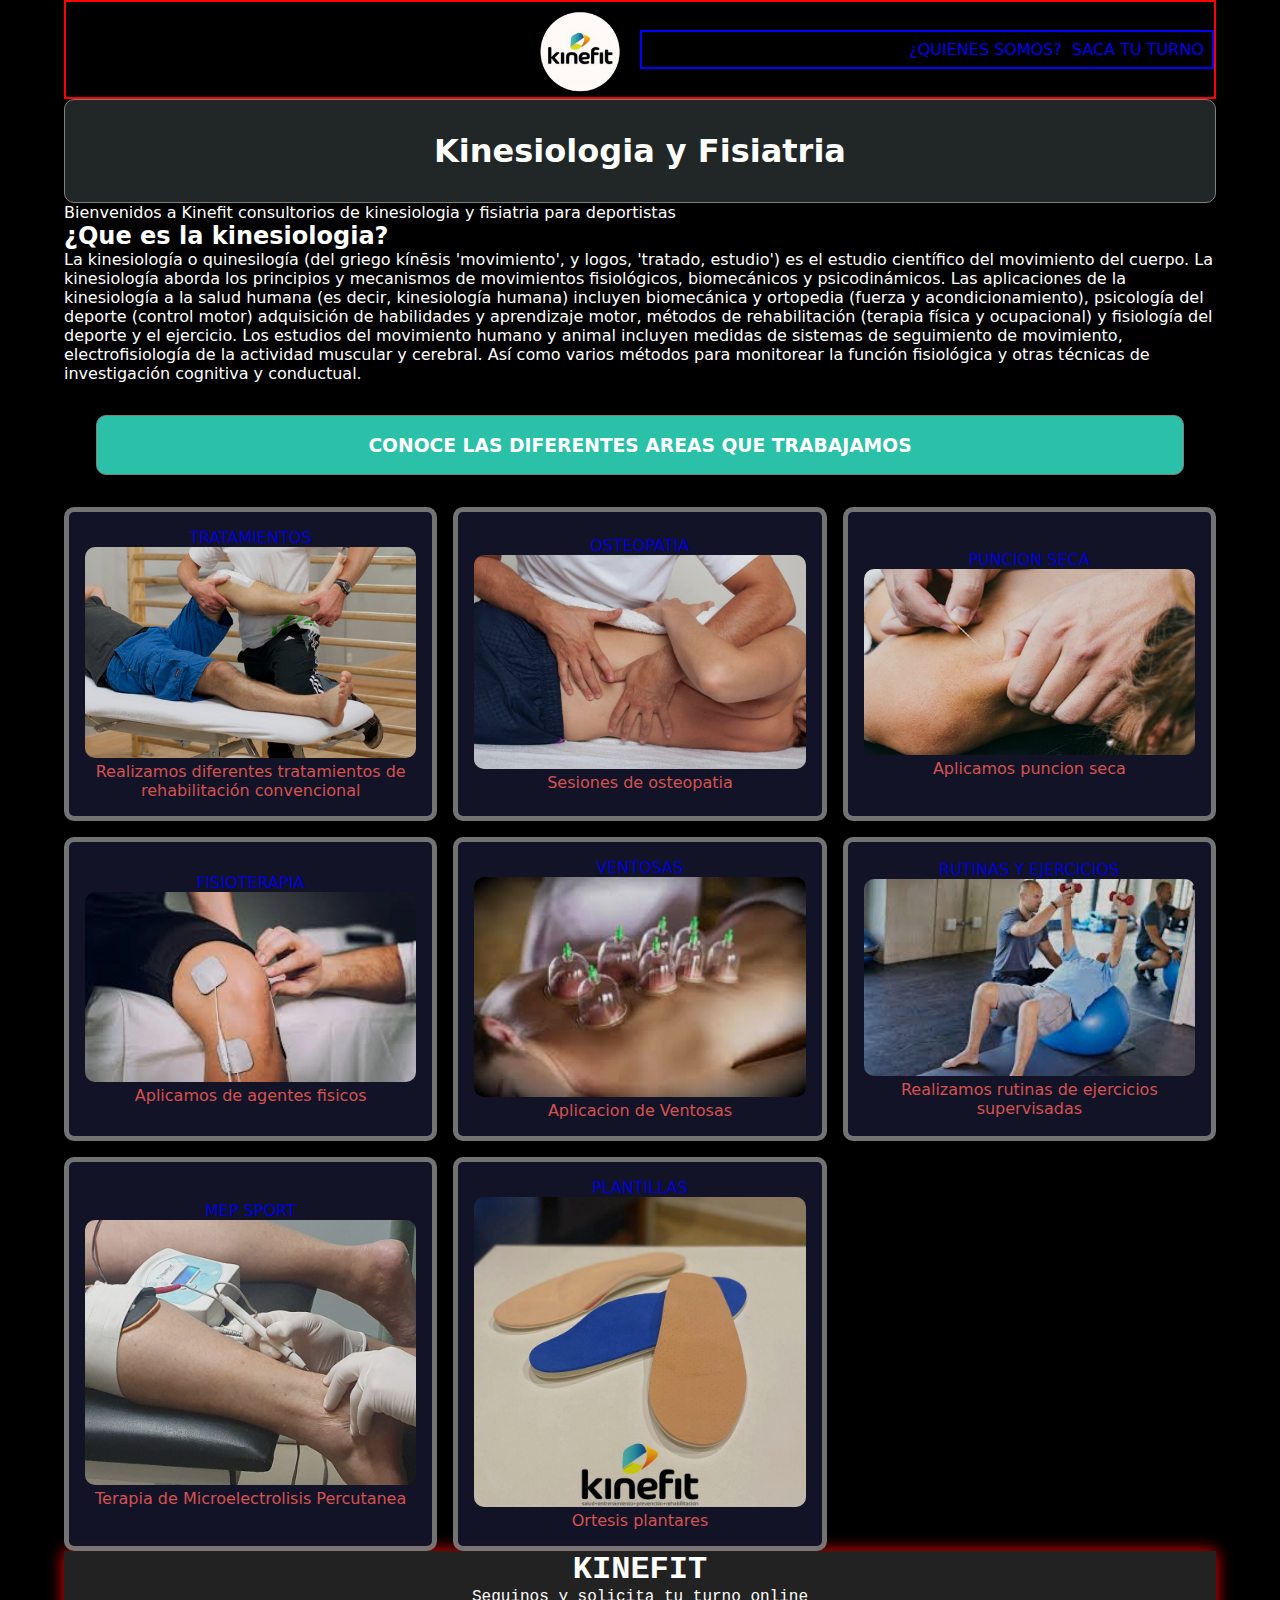
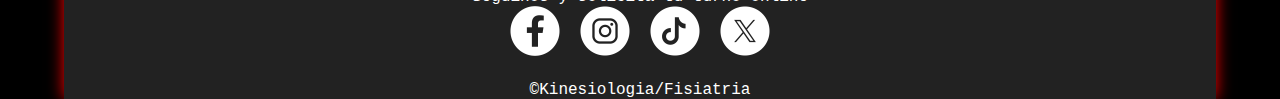
<file: index.html>
<!DOCTYPE html>
<html lang="en">
<head>
    <meta charset="UTF-8">
    <meta name="viewport" content="width=device-width, initial-scale=1.0">
    <title>KINEFIT</title>
    <link rel="stylesheet" href="./styles2.css">
</head>
<body>
<header>
    <nav >
        <img class="headerlogo" src="./IMG/logo grande.png" alt="logo">
        <ul >
            <li >
            <li class="navbarItems"> <a href="./QUIENESOMOS.HTML" target="_parent">¿QUIENES SOMOS?</a></li>
            <li>
                <a href="./TURNOS.html" target="_blank">SACA TU TURNO</a> 
            </li>
        </ul>
</header>
<h1 class="titulo" id="titulo">Kinesiologia y Fisiatria</h1>
<main class="Cuerpo">
<div class="div1">Bienvenidos a Kinefit consultorios de kinesiologia y fisiatria para deportistas</div>
<h2 class="titulo2">¿Que es la kinesiologia?</h2>
<p class="parrafointro">La kinesiología o quinesilogía (del griego kínēsis 'movimiento', y logos, 'tratado, estudio') es el estudio científico del movimiento del cuerpo. La kinesiología aborda los principios y mecanismos de movimientos fisiológicos, biomecánicos y psicodinámicos. Las aplicaciones de la kinesiología a la salud humana (es decir, kinesiología humana) incluyen biomecánica y ortopedia (fuerza y acondicionamiento), psicología del deporte (control motor) adquisición de habilidades y aprendizaje motor, métodos de rehabilitación (terapia física y ocupacional) y fisiología del deporte y el ejercicio. Los estudios del movimiento humano y animal incluyen medidas de sistemas de seguimiento de movimiento, electrofisiología de la actividad muscular y cerebral. Así como varios métodos para monitorear la función fisiológica y otras técnicas de investigación cognitiva y conductual.</p>
<h3 class="title-card-container">CONOCE LAS DIFERENTES AREAS QUE TRABAJAMOS</h3>
<section class="card-container">
    <article class="card">
    <li><a href="https://www.instagram.com/p/C6uPkfxSJ9_/?img_index=2" target="_blank">TRATAMIENTOS <img class="card-img" src="./IMG/CINESITERAPIA.jpg"TRATAMIENTOS"></a></li>
    <p class="card-descption">Realizamos diferentes tratamientos de rehabilitación convencional</p>
</article>
<article class="card">
    <li><a href="https://www.instagram.com/p/C8LNjuKx4kE/" target="_blank">OSTEOPATIA <img class="card-img" src="./IMG/osteopatia.jpg"Ostepatia"> </a></li>
    <p class="card-descption">Sesiones de osteopatia</p>
</article>
<article class="card">
    <li><a href="https://www.topdoctors.es/diccionario-medico/puncion-seca" target="_blank">PUNCION SECA <img class="card-img" src="./IMG/puncion seca.jpg"puncion-seca"></a></li>
    <p class="card-descption">Aplicamos puncion seca</p>
</article>
<article class="card">
    <li><a href="https://es.wikipedia.org/wiki/Fisioterapia" target="_blank">FISIOTERAPIA <img class="card-img" src="./IMG/fisioterapia.jpg"FISIOTERAPIA"> </a></li>
    <p class="card-descption">Aplicamos de agentes fisicos</p>
</article>
<article class="card">
    <li><a href="https://www.instagram.com/p/C7C6ja_xxcJ/?img_index=1"target="_blank">VENTOSAS <img class="card-img" src="./IMG/cupping.jpg"VENTOSAS"></a></li>
    <p class="card-descption">Aplicacion de Ventosas</p>
</article>
<article class="card">
    <li><a href="https://www.fisioterapia-online.com/movilizaciones-ejercicios-rutinas">RUTINAS Y EJERCICIOS <img class="card-img" src="./IMG/rutinas.jpg"RUTINAS"></a></li>
    <p class="card-descption">Realizamos rutinas de ejercicios supervisadas</p>
</article>
<article class="card">
    <li><a href="https://www.instagram.com/p/C7NMq5QxRpO/"target="_blank" >MEP SPORT <img class="card-img" src="./IMG/MEP.jpg"MEP"> </a></li>
    <p class="card-descption">Terapia de Microelectrolisis Percutanea</p>
</article>
<article class="card">
    <li><a href="https://www.instagram.com/p/C9s-CPWy0it/"target="_blank" >PLANTILLAS <img class="card-img" src="./IMG/plantillas.jpeg"PLANTILLAS"> </a></li>
    <p class="card-descption">Ortesis plantares</p>
</article>
</section>
</main>
</body>
    <footer class="body">
        <div class="left-content">
            <h1>KINEFIT</h1>
            <p>Seguinos y solicita tu turno online</p>
            <div class="icons">
                <div class="socialMediIcon">
                    <img src="./assets/icon-fb.png" alt="facebook">
                </div>
                <div class="socialMediIcon">
                    <img src="./assets/icon-ig.png" alt="instagram">
                </div>
                <div class="socialMediIcon">
                    <img src="./assets/icon-tk.png" alt="tiktok">
                </div>
                <div class="socialMediIcon">
                    <img src="./assets/icon-x.png" alt="twitter">
                </div>
            </div>
        </div>
       
        <p>&copy;Kinesiologia/Fisiatria</p>
    </footer>
<script src="./JS/funcionalidades.js"></script>

</body>
</html>
</file>
<file: styles2.css>
*{
    margin: 0;
    padding: 0;
    box-sizing: border-box;
    list-style-type: none;
    text-decoration: none;
    box-sizing: border-box;

nav{
    border: 2px solid red;
    display: flex;
    justify-content: flex-end;
    align-items: center;
    width: 100%;
    font-size: 10px;
    
}
.headerlogo{
    width: 120px;
    display: flex;
    justify-content: center;
}

ul{
    border: 2px solid blue;
    width: 50%;
    display:flex;
justify-content: flex-end;
gap: 10px;
padding: 8px;
list-style: none;
color: white;
text-decoration: none;
font-size: 16px;
}

body{
    background:black;
    background-repeat:space;
    color: #fff;
    font-family:system-ui, -apple-system, BlinkMacSystemFont, 'Segoe UI', Roboto, Oxygen, Ubuntu, Cantarell, 'Open Sans', 'Helvetica Neue', sans-serif;
    padding: 0 1.5em;
}
.ancho{
    width: 100%;
    padding: auto;
    gap:5px;
}

.titulo{
    background-color: rgb(33, 39, 38);
    color: white;
    padding: 1em;
    border: 1px solid grey;
    border-radius: 10px;
    text-align: center;
    grid-column: span 3;
    transition: 400ms;
}

.titulo:hover{
    text-align: center;
    background-color: rgb(14, 14, 70);
    color:rgb(191, 214, 181);
    cursor: pointer;
    box-shadow: -5px 30px 50px rgb(14, 31, 63);
    opacity:1;
}

label{
    padding: 5px;
    gap: 4px;
}
.container {
    max-width: 1170px;
    margin: 0 auto;
    padding: 2em;
}

.contact-wrapper{
    box-shadow: 0 0 20px rgb(228, 228, 247);
    border-radius: 8px;
}
.contact-wrapper>*{
    padding: 1em;
    gap:2px;
}
.contact-form{
    background-color: #7b3e3e;
    box-shadow: 0 0 20px rgb(228, 228, 247);
    
}
.contact-form form{
    display: grid;
    gap:1em;
}
.contact-form form label {
    display: block;
}

.contact-form form p{
    margin:0;
    padding: 1em;
}

.contact-info{
    background: #742222;
    width: 100%;
    padding: 4px;
    display: flex;
    flex-direction: column;
    align-items: center;  
    box-shadow: 0 0 20px rgb(228, 228, 247);      
}
.contact-form form button,
.contact-form form input,
.contact-form form textarea{
    border: none;
    padding: 0.8em;
    width: 100%;
    color:#fff;
    border-bottom: 2px solid rgb(217, 108, 108);
    background:none;
    outline: 0;
}
.contact-form form input {
    background: rgb(224, 162, 162);
    cursor: pointer;
    text-transform: uppercase;
    padding: 1em;
    border-radius: 30px;
    transition: 0.5s;
    border:none
}
.contact-form form input:hover {
    background: rgb(167, 28, 28);
    transition: 0.3s;
    outline: 4px solid rgb(167, 28, 28); 
}

@media(min-width: 768px) {
    body{
        padding: 0 4rem;
    }
}
/*.contact-wrapper {
    display:grid;
    grid-template-columns: 1.5fr 2fr;
}
*/
.contact-wrapper>*{
    padding: 2rem;
}

.footerform{
    display: flex;
    justify-content: flex-start;
}

/*aca comienza quienes somos*/
    .card{
        background-color: rgb(20, 22, 44);
        color: rgb(234, 91, 91);
        padding:1em;
        border: 5px solid grey;
        border-radius: 10px;
        transition: 400ms;
        transition-property:border, color;
        overflow:hidden;
        opacity: 0.9;
        display: flex;
        flex-direction: column;
        justify-content: center;
        text-align: center;
        text-decoration: none;

    }
    
    .card:hover {
        background-color: rgb(141, 141, 228);
        color:rgb(26, 26, 23);
        cursor: pointer;
        border: 19px solid rgb(23, 147, 145);
        box-shadow: -5px 30px 50px rgb(14, 31, 63);
        opacity:1;
    }
    .card:hover img {
        scale: 1;
    }
    .card-title{
        font-size:20px;
        text-align:center;
        font-family:Georgia, 'Times New Roman', Times, serif;
        margin-bottom: 15px;
    }
    .title-card-container{
        background-color: rgb(42, 193, 168);
        color: white;
        padding: 1em;
        margin: 2rem;
        border: 1px solid grey;
        border-radius: 10px;
        text-align: center;
        grid-column: span 3;
        transition: 400ms;
    }
    .title-card-container:hover{
        background-color: rgb(11, 11, 158);
        color:rgb(227, 122, 36);
        cursor: pointer;
        box-shadow: -5px 30px 50px rgb(14, 31, 63);
        opacity:1;
    }
    .card-description {
        font-size: 18px;
        text-align: left;
        font-family: Georgia, 'Times New Roman', Times, serif;
    }
    .card-container{
        display: grid;
        gap:1em;
    }
    .card-img{
        width: 100%;
        max-height: 310px;
        object-fit: cover;
        border-radius: 10px;
        transition: 1.2s scale;
        overflow: hidden;
    }
    
   
    @media(min-width: 720px){
        .card-container{
            grid-template-columns: 1fr 1fr;
    }
    .title-card-container{
        grid-column-start: 1;
        grid-column-end: 3;
        }
    }
    @media(min-width: 992px){
        .card-container{
            grid-template-columns: 1fr 1fr 1fr;
    }
    .title-card-container{
        grid-column-start: 1;
        grid-column-end: 4;
        }
    }

    /* footer*/
    /*.estilofooter{
        background-color: #3d4547;
        color: white;
        text-align: center;
        margin-top: auto;
    }*/
    .body{
        background: #222;
        color: #fff;
        font-family: 'Courier New', Courier, monospace;
        display: flex;
        justify-content: center;
        align-items: center;
        flex-direction: column;
        box-shadow: 0 0 15px red;
        
    }
    .containerfooter {
        background: #181818;
        padding: 20px;
        width: 100%;
        max-width:1200px ;
        border-radius: 10px;
        display: flex;
        flex-direction: column;
        align-items: center;
    }
    .left-content {
        text-align: center;
        margin-bottom: 20px;
    }
    .icons {
        display: flex;
        justify-content: center;
        gap: 20px;   
    }
    .socialMediIcon img{
        width: 50px;
        height: 50px;
        cursor: pointer;
    }
    
    .social{
        margin-top: 2rem;
        display: flex;
        justify-content: center;
        gap:40px;
    }
    
    .social-item {
        text-align: center;
        color: aquamarine;
    }
    
    .social-item a {
        color: #e33d00;
        text-decoration: none;
        font-size: 1.2rem;
        display: flex;
        flex-direction: column;
        align-items: center;
    }
    .social-item img{
        width: 60px;
        height: 60px;
        margin: bottom 10px; 
        color: antiquewhite;
    }
    footer {
        margin-top: auto;
    }
    
    @media (min-widht: 768px){
        .containerfooter {
            flex-direction: row;
            justify-content: space-between;
            align-items: center;
        }
    
        .left-content{
            text-align: left;
            margin-bottom: 0;
        }
        .social{
            flex-direction: row;
        }
    }
</file>
